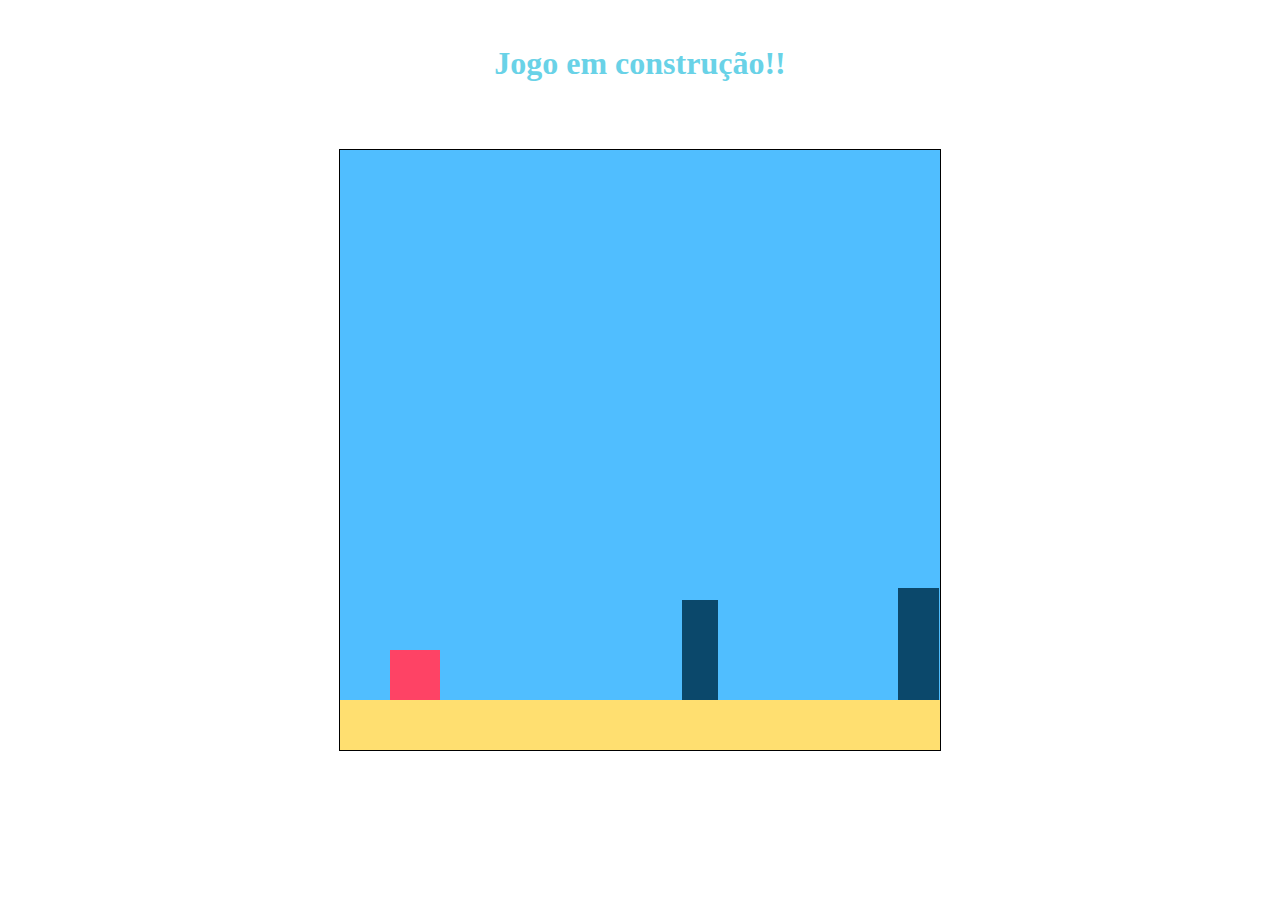
<file: jogo.html>
<html>
<head>
	<meta charset="utf-8">
	<title>Meu Jogo</title>

	<style>
		canvas{
			position: absolute;
			top: 0px;
			bottom: 0px;
			left: 0px;
			right: 0px;
			margin: auto; 
		}

		.tey{
			font-family: verdana;
			color: #69D2E7;
		}
	</style>
</head>
<body>
	<div> <h1> <p class="tey" align="center"><br>Jogo em construção!!</p></h1></div>
	<div onmouseover="aviso()">
	<script>
		//variaveis do jogo
		var canvas, ctx, ALTURA, LARGURA, frames = 0, maxpulos = 100;
		var velocidade =6;
		
		var chao = {
			y: 550,
			altura: 50,
			cor: "#ffdf70",
			desenha: function(){
				ctx.fillStyle = this.cor;
				ctx.fillRect(0, this.y, LARGURA, this.altura);
			}
		},
		
		bloco = {
			x:50,
			y:0,
			altura:50,
			largura:50,
			cor: "#FE4365",
			gravidade: 1.6,
			velocidade: 0,
			forcaDopulo:23.6,
			qntPulos: 0,
			
			atualiza: function(){
				this.velocidade += this.gravidade;
				this.y += this.velocidade;
				
				if(this.y > chao.y - this.altura){
					this.y = chao.y - this.altura;
					
				}
			},
			
			pula: function(){
				if(this.qntPulos <maxpulos){
					this.velocidade = -this.forcaDopulo;
					this.qntPulos++;
				}
			},
			
			desenha: function(){
				ctx.fillStyle = this.cor;
				ctx.fillRect(this.x, this.y, this.largura, this.altura);
			}
		},
		
		obstaculos = {
			_obs:[], 
			cores: ["#CFF09E", "#A8DBA8", "#79BD9A","#3B8686", "#0B486B"],
			tempoInsere: 0,
			
			insere: function(){
				this._obs.push({
					x: LARGURA,
					largura: 30 + Math.floor(21 * Math.random()),
					altura: 30 + Math.floor(120 * Math.random()),
					cor: this.cores[Math.floor(5 * Math.random())]
				});
				
				this.tempoInsere = 30 + Math.floor(21 * Math.random());
			},
			
			atualiza: function(){
				if(this.tempoInsere == 0)
					this.insere();
				else
					this.tempoInsere--;
					
				for(var i = 0, tam = this._obs.length; i < tam; i++){
					var obs = this._obs[i];
					obs.x -= velocidade;
					
					if(obs.x <= -obs.largura){
						this._obs.splice(i, 1);
						tam--;
						i--;
					}
				}
			},
			
			desenha: function(){
				for(var i = 0, tam = this._obs.length; i < tam; i++){
					var obs = this._obs[i]; 
					ctx.fillStyle = obs.cor;
					ctx.fillRect(obs.x, chao.y - obs.altura, obs.largura, obs.altura);
				}
			}
		};
		
		function clique(event){
			bloco.pula();
		}
		
		function main(){
			ALTURA = window.innerHeight;
			LARGURA = window.innerWidth;
			
			if(LARGURA >= 500){
				LARGURA = 600;
				ALTURA = 600;
			}
			
			canvas = document.createElement("canvas");
			canvas.width = LARGURA;
			canvas.height = ALTURA;
			canvas.style.border = "1px solid #000";
			
			ctx = canvas.getContext("2d");
			document.body.appendChild(canvas);
			document.addEventListener("mousedown", clique);
			
			roda();
		}
		
		function roda(){
			atualiza();
			desenha();
			window.requestAnimationFrame(roda);
		}
		
		function atualiza(){
			frames++;
			bloco.atualiza();
			obstaculos.atualiza();
		}
		
		function desenha(){
			ctx.fillStyle = "#50beff";
			ctx.fillRect(0, 0, LARGURA, ALTURA);
			chao.desenha();
			obstaculos.desenha();
			bloco.desenha();
		}
		
		function aviso(){
		alert("Use o botão direito do mouse pra pular");
		}
		//inicializa o jogo
		aviso();
		main();
	</script>
	</div>
</body>
</html>
</file>
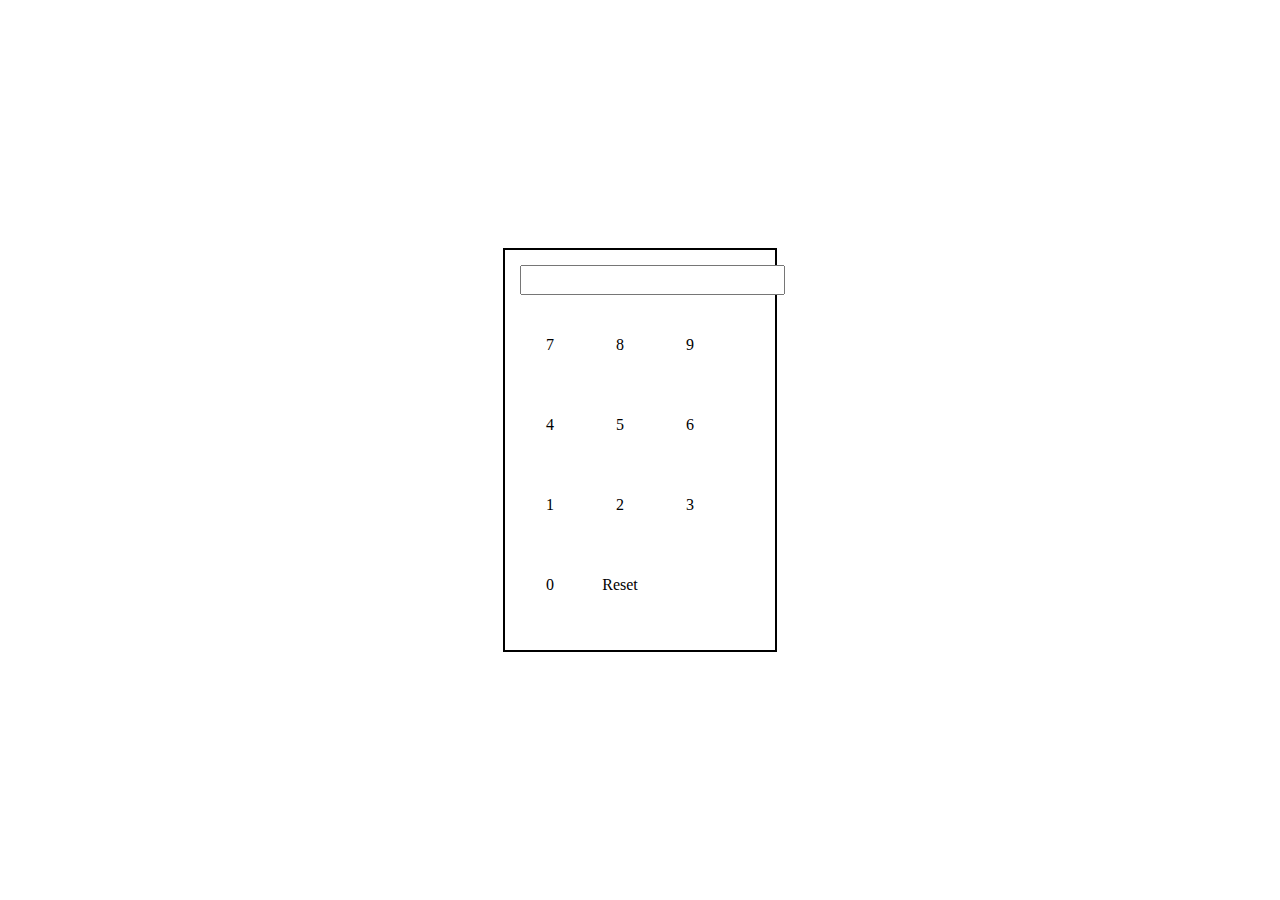
<file: teclado.html>
<html>
<head>
	<title>Exercício Teclado Virtual</title>
	<link rel="stylesheet" type="text/css" href="css/teclado.css">
	<script src="js/teclado.js"></script>
</head>
<body>
	<div class="background" >
	
		
		<form name="calculadora">
			<div id="result" class="result" >
				<input type="text"  name="resultado" size="30" id="resultado">
			</div>

			<div class="options">
				<div id="7" class="option button4" onclick="document.calculadora.resultado.value+='7'"> 7 </div>
				<div id="8" class="option button4" onclick="document.calculadora.resultado.value+='8'">8 </div>
				<div id="9" class="option button4" onclick="document.calculadora.resultado.value+='9'">9 </div>	
			</div>	
			
			<div class="options">
				<div id="4" class="option button4" onclick="document.calculadora.resultado.value+='4'"> 4 </div>
				<div id="5" class="option button4" onclick="document.calculadora.resultado.value+='5'"> 5 </div>
				<div id="6" class="option button4" onclick="document.calculadora.resultado.value+='6'"> 6 </div>	
			</div>
			
			<div class="options">

				<div id="1" class="option button4" onclick="document.calculadora.resultado.value+='1'"> 1 </div>
				<div id="2" class="option button4" onclick="document.calculadora.resultado.value+='2'"> 2 </div>
				<div id="3" class="option button4" onclick="document.calculadora.resultado.value+='3'"> 3 </div>
			</div>
			
			<div class="options">

				<div id="1" class="option button4" onclick="document.calculadora.resultado.value+='0'"> 0 </div>
				<div id="2" class="option button4" onclick="document.calculadora.resultado.value=''"> Reset </div>
			</div>

		</form>


	</div>
	

</body>
</html>
</file>
<file: css/teclado.css>
.button {
    background-color: #4CAF50; /* Green */
    border: none;
    color: white;
    padding: 16px 32px;
    text-align: center;
    text-decoration: none;
    display: inline-block;
    font-size: 16px;
    margin: 4px 2px;
    -webkit-transition-duration: 0.4s; /* Safari */
    transition-duration: 0.4s;
    cursor: pointer;
}

.button4 {
    background-color: white;
    color: black;
    border: 2px solid #e7e7e7;
	width: 80px;
	height: 80px;
	margin: 2px;
}

.button4:hover {background-color: #e7e7e7;}

.background {
	width: 270px;
	height: 400px;
	display: inline-block;
	position: absolute;
	top:0;
	bottom:0;
	left:0;
	right:0;
	margin:auto;
	border: 2px solid;
}

.options {
	margin: 0 10 10 10;
}
.option {
	display: table-cell;
	width: 70px;
	height: 70px;
	border: 0px solid;
	vertical-align:middle;
	text-align:center
}

.selected {
	background: rgba(0,0,255,0.5);
}

.result {
	margin: 15 20 15 15;
	width: 245px;
	height: 30px;
	border: 0px solid;

	display: flex; //source: http://stackoverflow.com/a/21375314/1269898
}
</file>
